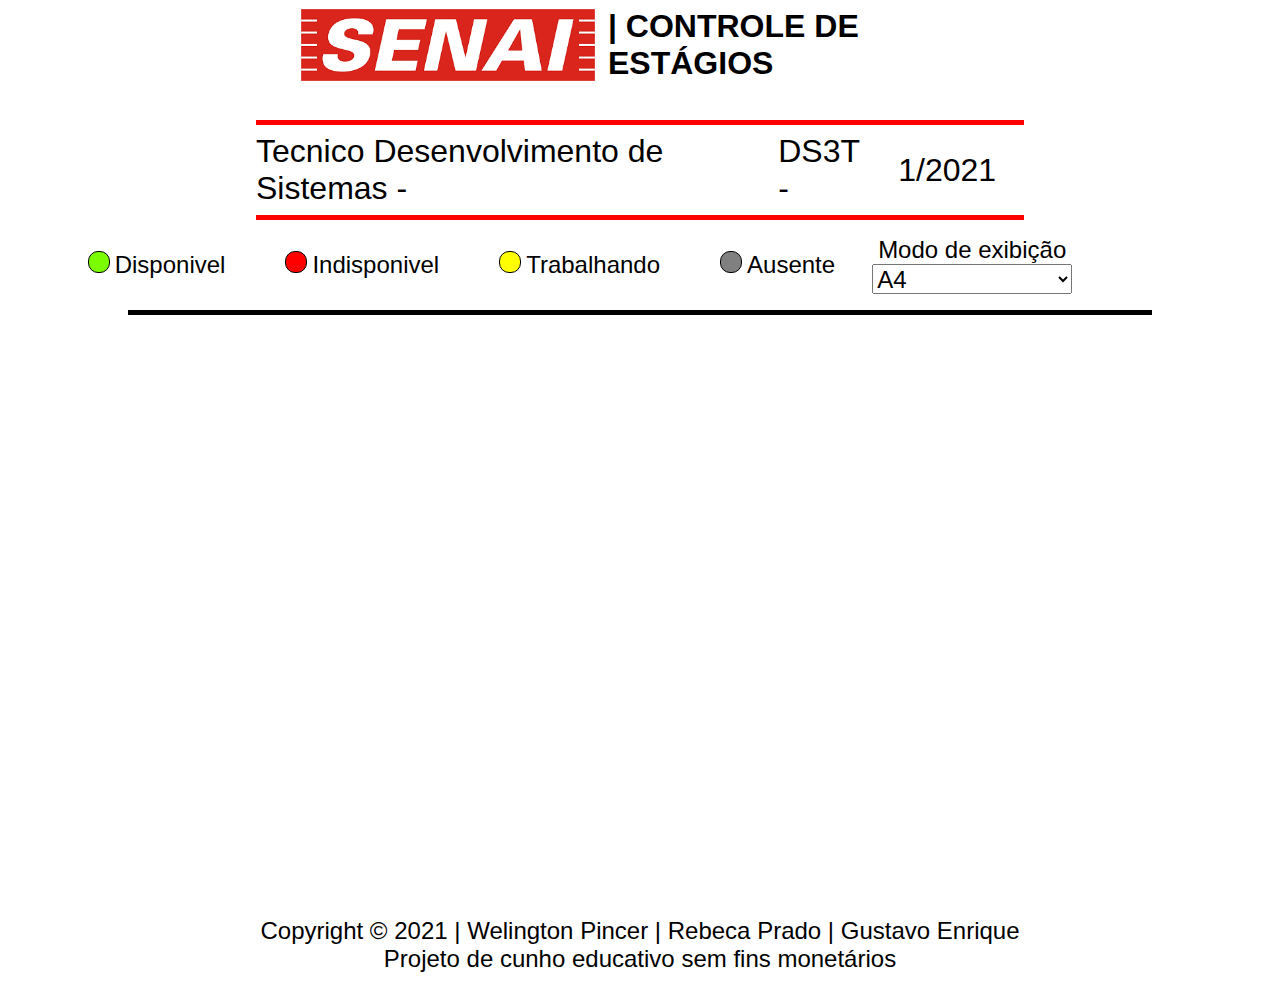
<file: index.html>
<!DOCTYPE html>
<html lang="pt-br">
    <head>
        <meta charset="UTF-8">
        <meta name="viewport" content="width=device-width, initial-scale=1.0">
        <title>Projeto</title>
        <link href="css/style.css" rel="stylesheet">
        <script src="script.js" defer></script>
    </head>
    <body>
        <header>
            <div class="logo">
                <img src="img/senai.png" class="imagemLogo">
            </div>
            <div class="titulo">
                <h1> | CONTROLE DE ESTÁGIOS</h1>
            </div>
        </header>
        <main>
            <div class="selecaoTurma">
                <div class="nomeCurso"> Tecnico Desenvolvimento de Sistemas - </div>
                <div class="siglaTurma"> DS3T - </div>
                <div class="semestreAno"> 1/2021</div>
            </div>
            <div class="linhaFiltro">
                <div class="filtroCores">
                    <ul>
                        <li> <div id="verde"></div> <spam>Disponivel</spam></li>
                        <li> <div id="vermelho"></div> <spam>Indisponivel</spam>
                        <li> <div id="amarelo"></div> <spam>Trabalhando</spam>
                        <li> <div id="cinza"></div> <spam>Ausente</spam>
                    </ul>
                </div>
                <div class="selectModo">
                    <label>Modo de exibição</label>
                    <select class="selectApresentacao">
                        <option value="A4">A4</option>
                        <option value="apresentacao">Apresentação</option>
                    </select>
                </div>
            </div>
            <div class="alunos">
                <div class="linhaAlunos"> 
                    
                </div>
            </div>
        </main>
        <footer>
            <span> Copyright &copy; 2021 | Welington Pincer | Rebeca Prado | Gustavo Enrique </span> 
            <span> Projeto de cunho educativo sem fins monetários </span>
        </footer>
    </body>
</html>
</file>
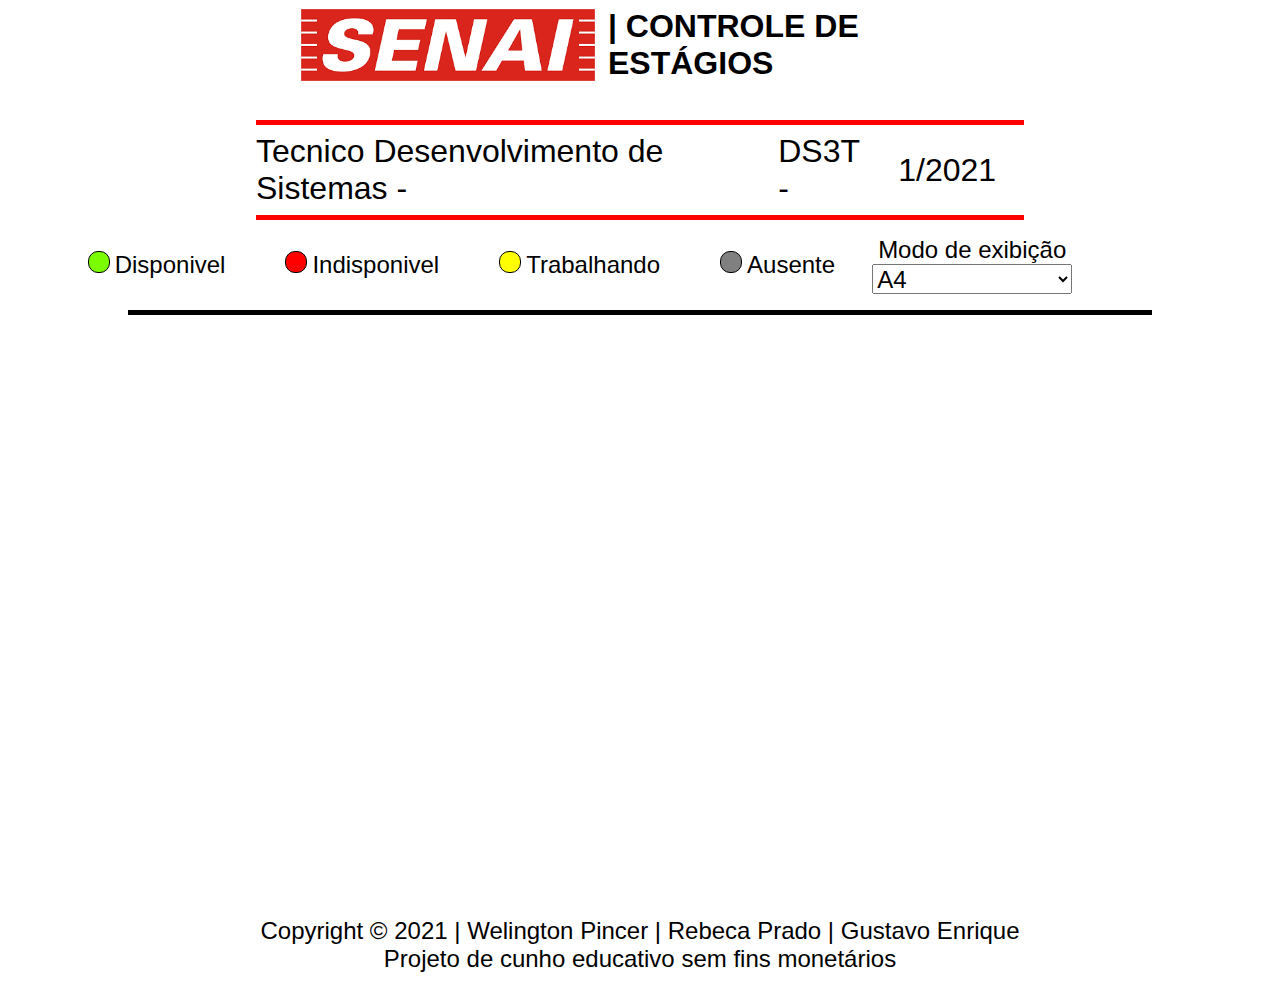
<file: html/carometro.html>
<!DOCTYPE html>
<html lang="pt-br">
    <head>
        <meta charset="UTF-8">
        <meta name="viewport" content="width=device-width, initial-scale=1.0">
        <title>Projeto</title>
        <link href="../css/style.css" rel="stylesheet">
        <script src="../js/script.js" defer></script>
    </head>
    <body>
        <header>
            <div class="logo">
                <img src="../img/senai.png" class="imagemLogo">
            </div>
            <div class="titulo">
                <h1> | CONTROLE DE ESTÁGIOS</h1>
            </div>
        </header>
        <main>
            <div class="selecaoTurma">
                <div class="nomeCurso"> Tecnico Desenvolvimento de Sistemas - </div>
                <div class="siglaTurma"> DS3T - </div>
                <div class="semestreAno"> 1/2021</div>
            </div>
            <div class="linhaFiltro">
                <div class="filtroCores">
                    <ul>
                        <li> <div id="verde"></div> <spam>Disponivel</spam></li>
                        <li> <div id="vermelho"></div> <spam>Indisponivel</spam>
                        <li> <div id="amarelo"></div> <spam>Trabalhando</spam>
                        <li> <div id="cinza"></div> <spam>Ausente</spam>
                    </ul>
                </div>
                <div class="selectModo">
                    <label>Modo de exibição</label>
                    <select class="selectApresentacao">
                        <option value="A4">A4</option>
                        <option value="apresentacao">Apresentação</option>
                    </select>
                </div>
            </div>
            <div class="alunos">
                <div class="linhaAlunos"> 
                    
                </div>
            </div>
        </main>
        <footer>
            <span> Copyright &copy; 2021 | Welington Pincer | Rebeca Prado | Gustavo Enrique </span> 
            <span> Projeto de cunho educativo sem fins monetários </span>
        </footer>
    </body>
</html>
</file>
<file: css/style.css>
*{
    margin: 0px;
    padding: 0px;
}

header{
    width: 100vw;
    height: 10vh;
    display: flex;
    align-items: center;
    justify-content: center;
    max-width: 100vw;
    max-height: 10vh;
    min-width: 100vw;
    min-height: 10vh;
}

.logo{
    width: 25vw;
    height: 8vh;
    display: flex;
    justify-content: center;
}

.imagemLogo{
    width: 23vw;
    height: 8vh;
}

.titulo{
    width: 30vw;
    height: 8vh;
    max-width: 30vw;
    max-height: 8vh;
    min-width: 30vw;
    min-height: 8vh;
    display: flex;
    align-items: center;
    justify-content: start;
    font-family: Verdana, Geneva, Tahoma, sans-serif;
}

main{
    width: 100vw;
    min-height: 90vh;
    overflow: hidden;
    height: auto;
    display: flex;
    align-items: center;
    flex-direction: column;
}

.selecaoTurma{
    width: 60vw;
    height: 10vh;
    border-top: 5px solid red;
    border-bottom: 5px solid red;
    margin-top: 30px;
    display: flex;
    align-items: center;
}

.nomeCurso{
    width: 68%;
    font-family: Verdana, Geneva, Tahoma, sans-serif;
    font-size: 2em;
    display: flex;
    justify-content: center;
}

.siglaTurma{

    width: 12%;
    font-family: Verdana, Geneva, Tahoma, sans-serif;
    font-size: 2em;
    display: flex;
    justify-content: center;
}

.semestreAno{
    width: 20%;
    font-family: Verdana, Geneva, Tahoma, sans-serif;
    font-size: 2em;
    display: flex;
    justify-content: center;
}

.linhaFiltro{
    width: 80vw;
    height: 10vh;
    display: flex;
    border-bottom: 5px solid black;
    display: flex;
    align-items: center;
    justify-content: center;
}

.filtroCores{
    width: 60%;
}

ul{
    width: 100%;
    display: flex;
    flex-direction: row;
    justify-content: center;
}

li{
    list-style: none;
    margin: 30px;
    font-family: Verdana, Geneva, Tahoma, sans-serif;
    font-size: 1.5em;
    text-align: center;
    display: flex;
}

#verde{
    width: 20px;
    height: 20px;
    margin-right: 5px;
    border-radius: 10px;
    border: 1px solid black;
    background-color: lawngreen;
}

#vermelho{
    width: 20px;
    height: 20px;
    margin-right: 5px;
    border-radius: 10px;
    border: 1px solid black;
    background-color: red;
}

#amarelo{
    width: 20px;
    height: 20px;
    margin-right: 5px;
    border-radius: 10px;
    border: 1px solid black;
    background-color: yellow;
}

#cinza{
    width: 20px;
    height: 20px;
    margin-right: 5px;
    border-radius: 10px;
    border: 1px solid black;
    background-color: gray;
}

.selectModo{
    margin-left: 50px;
    width: 30%;
    display: flex;
    flex-direction: column;
    justify-content: center;
    align-items: center;
}

label{
    font-family: Verdana, Geneva, Tahoma, sans-serif;
    font-size: 1.5em;
}

.selectApresentacao{
    width: 200px;
    height: 30px;
    font-size: 1.5em;
}

.alunos{
    width: 100vw;
    min-height: 30vh;
    height: auto;
    overflow: hidden;
}

.linhaAlunos{
    display: grid;
    grid-template-columns: 1fr 1fr 1fr 1fr 1fr 1fr;
    width: 100vw;
    height: 30vh;
    min-height: 30vh;
    height: auto;
    overflow: hidden;
    padding-top: 15px;
}

.cardAluno{
    width: 16.5vw;
    height: 27vh;
    display: flex;
    flex-direction: column;
    align-items: center;
    margin-bottom: 30px;
}

.fotoAluno{
    width: 10vw;
    height: 20vh;
    border: 5px solid lawngreen;
}

.nomeAluno{
    width: 12vw;
    height: 15vh;
    font-family: Verdana, Geneva, Tahoma, sans-serif;
    font-size: 1em;
    margin-top: 10px;
}

footer{
    width: 100vw;
    height: 10vh;
    display: flex;
    align-items: center;
    justify-content: center;
    font-family: Verdana, Geneva, Tahoma, sans-serif;
    font-size: 1.5em;
    flex-direction: column;
}
</file>
